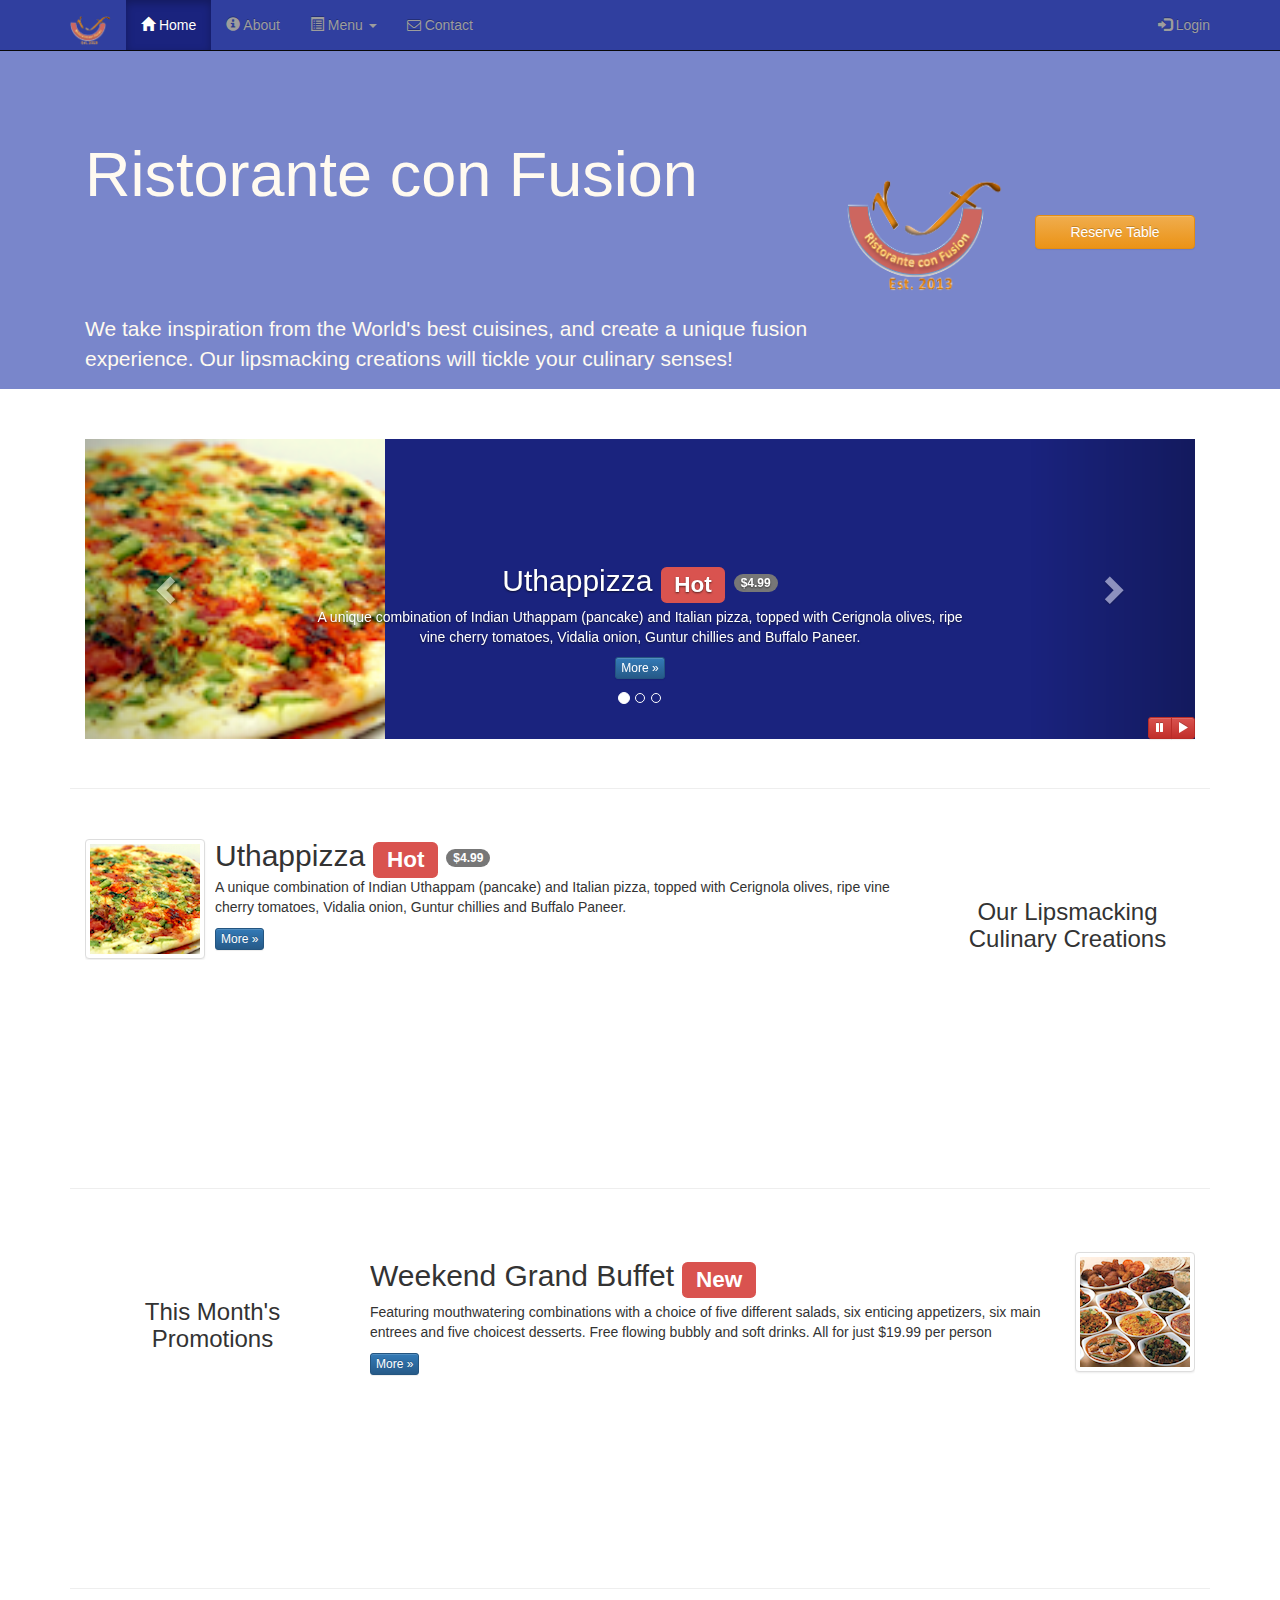
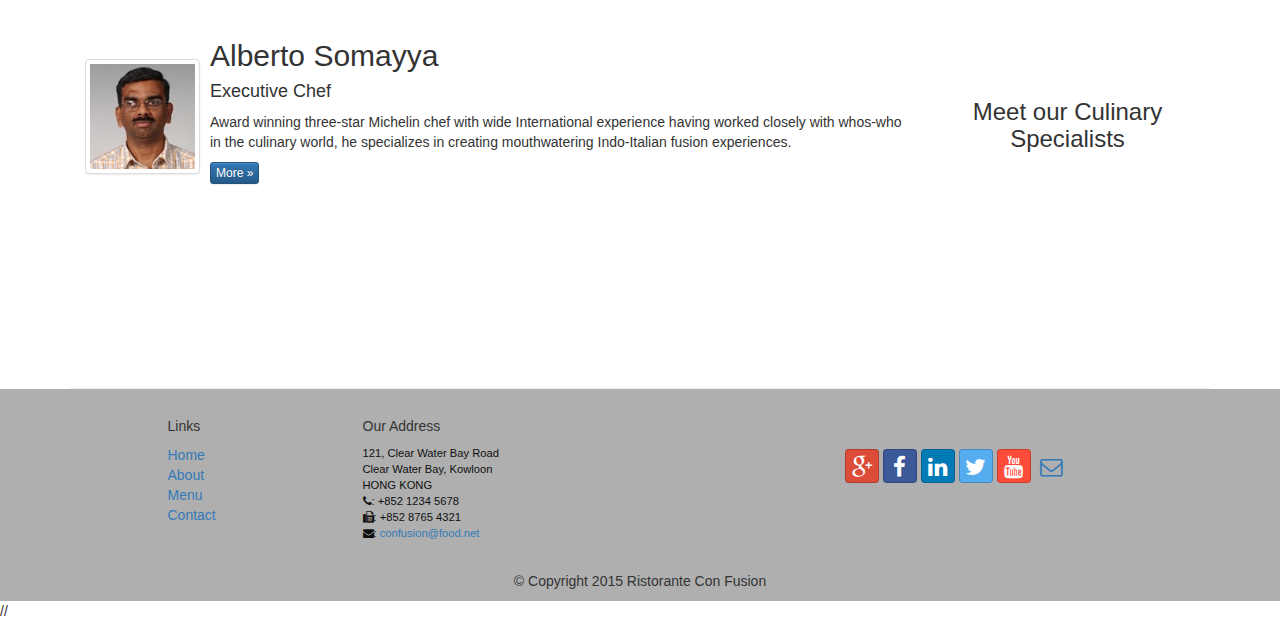
<file: index.html>
<!DOCTYPE html>
<html lang="en">

<head>
    <meta charset="utf-8">
    <meta http-equiv="X-UA-Compatible" content="IE=edge">
    <meta name="viewport" content="width=device-width, initial-scale=1">
    <!-- The above 3 meta tags *must* come first in the head; any other head 
         content must come *after* these tags -->
    
    <title>Ristorante Con Fusion</title>

    <!-- Bootstrap -->
    <link href="bower_components/bootstrap/dist/css/bootstrap.min.css" rel="stylesheet">
    <link href="bower_components/bootstrap/dist/css/bootstrap-theme.min.css" rel="stylesheet">
    <link href="bower_components/font-awesome/css/font-awesome.min.css" rel="stylesheet">

    <link href="css/mystyles.css" rel="stylesheet">
    <link href="css/bootstrap-social.css" rel="stylesheet">

    <!-- HTML5 shim and Respond.js for IE8 support of HTML5 elements and media queries -->
    <!-- WARNING: Respond.js doesn't work if you view the page via file:// -->
    <!--[if lt IE 9]>
      <script src="https://oss.maxcdn.com/html5shiv/3.7.2/html5shiv.min.js"></script>
      <script src="https://oss.maxcdn.com/respond/1.4.2/respond.min.js"></script>
    <![endif]-->
</head>

<body>
    <nav class="navbar navbar-inverse navbar-fixed-top" role="navigation">
        <div class="container">
            <div class="navbar-header">
                <button type="button" class="navbar-toggle collapsed" data-toggle="collapse" data-target="#navbar" aria-expanded="false" aria-controls="navbar">
                <span class="sr-only">Toggle navigation</span>
                <span class="icon-bar"></span>
                <span class="icon-bar"></span>
                <span class="icon-bar"></span>
                </button>
                <a class="navbar-brand" href="index.html"><img src="img/logo.png" height=30 width=41></a>
            </div>
            <div id="navbar" class="navbar-collapse collapse">
                <ul class="nav navbar-nav">
                    <li class="active"><a href="index.html"><span class="glyphicon glyphicon-home"
                         aria-hidden="true"></span> Home</a></li>
                    <li><a href="aboutus.html"><span class="glyphicon glyphicon-info-sign"
                         aria-hidden="true"></span> About</a></li>
                    <li class="dropdown">
                        <a href="#" class="dropdown-toggle" data-toggle="dropdown"
                         role="button" aria-haspopup="true" aria-expanded="false">
                         <span class="glyphicon glyphicon-list-alt" aria-hidden="true"></span>
                          Menu <span class="caret"></span></a>
                        <ul class="dropdown-menu">
                            <li><a href="#">Appetizers</a></li>
                            <li><a href="#">Main Courses</a></li>
                            <li><a href="#">Desserts</a></li>
                            <li><a href="#">Drinks</a></li>
                            <li role="separator" class="divider"></li>
                            <li class="dropdown-header">Specials</li>
                            <li><a href="#">Lunch Buffet</a></li>
                            <li><a href="#">Weekend Brunch</a></li>
                        </ul>
                    </li>
                    <li><a href="contactus.html"><i class="fa fa-envelope-o"></i> Contact</a></li>
                </ul>
                <ul class="nav navbar-nav navbar-right">
                    <li>
                        <!-- Login triggered by data-* attribures  
                        <a data-toggle="modal" data-target="#loginModal">
                            <span class="glyphicon glyphicon-log-in"></span>
                            Login
                        </a> -->
                        <!-- Login triggered by javascript code -->
                        <a id="loginLink" href="#loginModal">
                            <span class="glyphicon glyphicon-log-in"></span>
                            Login
                        </a>
                    </li>
                </ul> 
            </div>
        </div>
    </nav>  

    <div id="loginModal" class="modal fade" role="dialog">
        <div class="modal-dialog">
        <!-- Modal content-->
            <div class="modal-content">
                <div class="modal-header">
                    <button type="button" class="close" data-dismiss="modal">&times;</button>
                    <h4 class="modal-title">Login </h4>
                </div>
                <div class="modal-body">

                    <form class="form-inline" role="form">
                        <div class="form-group">
                            <label class="sr-only" for="email">Email address</label>
                            <input type="email" id="email" name="email" class="form-control" value="" placeholder="Email">
                        </div>
                        <div class="form-group">
                            <label class="sr-only" for="password">Password</label>
                            <input type="password" id="password" name="password" class="form-control input-sm" placeholder="Password">
                        </div>
                        <div class="checkbox">
                            <label class="checkbox-inline">
                                <input type="checkbox">
                                <!-- <span style="color:white;"> -->Remember me<!--  </span> -->
                            </label>
                        </div>
                            <button type="submit" class="btn btn-info btn-sm">Sign in</button>
                            <button type="button" class="btn btn-default btn-sm" data-dismiss="modal">Cancel</button>
                    </form> 
                </div>
            </div>
        </div>
    </div>

    <div id="reserveModal" class="modal fade" role="dialog">
        <div class="modal-dialog">
            <!-- Modal content -->
            <div class="modal-content">
                <div class="modal-header">
                    <button type="button" class="close" data-dismiss="modal">&times;</button>
                    <h4 class="modal-title">Reserve Table</h4>
                </div>
                <div class="modal-body">
                    <form class="form-horizontal" role="form">
                        <div class="form-group">
                            <label for="guestNumber" class="col-xs-12 col-sm-2 control-label">Number of Guest</label>
                            <div class="col-xs-12 col-sm-10">
                                <label class="radio-inline">
                                    <input type="radio" name="guestNumber" id="guestNumberOne" value="1"> 1
                                </label>
                                <label class="radio-inline">
                                    <input type="radio" name="guestNumber" id="guestNumberTwo" value="2"> 2
                                </label>
                                <label class="radio-inline">
                                    <input type="radio" name="guestNumber" id="guestNumberThree" value="3"> 3
                                </label>
                                <label class="radio-inline">
                                    <input type="radio" name="guestNumber" id="guestNumberFour" value="4"> 4
                                </label>
                                <label class="radio-inline">
                                    <input type="radio" name="guestNumber" id="guestNumberFive" value="5"> 5
                                </label>
                                <label class="radio-inline">
                                    <input type="radio" name="guestNumber" id="guestNumberSix" value="1"> 6
                                </label>
                            </div>
                        </div>
                        <div class="form-group">
                            <label for="" class="col-xs-12 col-sm-2 control-label">Section</label>
                            <div class="col-xs-12 col-sm-10">
                                <!-- <div class="btn-group" role="group">
                                    <button type="button" class="btn btn-success btn-md">Non-Smoking</button>
                                    <button type="button" class="btn btn-danger btn-md">Smoking</button>
                                </div> -->
                                <div class="btn-group" data-toggle="buttons">
                                  <label class="btn btn-success active">
                                    <input type="radio" name="options" id="option1" autocomplete="off" checked> Non-Smoking
                                  </label>
                                  <label class="btn btn-danger">
                                    <input type="radio" name="options" id="option2" autocomplete="off"> Smoking
                                  </label>
                                </div>
                            </div>
                        </div>
                        <div class="form-group has-feedback">
                            <label for="date" class="col-xs-12 col-sm-2 control-label">Date and Time</label>
                            <div class="col-xs-12 col-sm-4">
                                    <input type="datetime" name="date" id="date" class="form-control" placeholder=" Date" />
                                    <span class="glyphicon glyphicon-calendar form-control-feedback" aria-hidden="true"></span>
                            </div>
                            <div class="col-xs-12 col-sm-4">
                                <input type="datetime" class="form-control" placeholder=" Time" />
                                <span class="glyphicon glyphicon-time form-control-feedback" aria-hidden="true"></span>
                            </div>
                        </div>
                        <div class="form-group">
                            <div class="col-sm-10 col-sm-offset-2">
                                <button type="button" class="btn btn-primary">Reserve</button>
                                <button type="button" class="btn btn-default"data-dismiss="modal">Cancel</button>
                            </div>
                        </div>
                    </form>
                    <div class="alert alert-warning alert-dismissable" role="alert">
                        <button type="button" class="close" data-dismiss="alert" airal-label="Close">
                            <span aria-hidden="true">&times;</span>
                        </button>
                        <strong>Warning: </strong>Please <a href="tel:+85212345678" class="alert-link">Call </a>us to reserve for more than six guests.
                    </div>
                </div>
            </div>
        </div>
    </div>

    <header class="jumbotron row-header">

        <!-- Main component for a primary marketing message or call to action -->

        <div class="container">
            <div class="row row-header">
                <div class="col-xs-12 col-sm-8">
                    <h1>Ristorante con Fusion</h1>
                    <p style="padding:40px;"></p>
                    <p>We take inspiration from the World's best cuisines, and create a unique fusion experience. Our lipsmacking creations will tickle your culinary senses!</p>
                </div>
                <div class="col-xs-12 col-sm-2">
                    <p style="padding:20px;"></p>
                    <img src="img/logo.png" class="img-responsive">
                </div>
                <div class="col-xs-12 col-sm-2">
                    <p style="padding:40px;"></p>
                    <!-- Adding a tooltip -->
                    <!-- <a type="button" class="btn btn-warning btn-block"
                    data-toggle="tooltip" title="Or Call us at +852 12345678"
                     data-placement="bottom" href="#reserveform">
                        Reserve Table 
                    </a> -->
                    <!-- <a type="button" class="btn btn-warning btn-block" data-target="#reserveModal" data-toggle="modal">
                        Reserve Table
                    </a> -->
                    <a type="button" class="btn btn-warning btn-block" id="reserveTableButton">
                        Reserve Table
                    </a>
                </div>
            </div>
        </div>
    </header>

    <div class="container">
        <!-- Adding carousel -->
        <div class="row row-content">
            <div class="col-xs-12">
                <div id="mycarousel" class="carousel slide" data-ride="carousel">
                    <!-- Carousel indicators -->
                    <ol class="carousel-indicators">
                        <li data-target="#mycarousel" data-slide-to="0" class="active"></li>
                        <li data-target="#mycarousel" data-slide-to="1"></li>
                        <li data-target="#mycarousel" data-slide-to="2"></li>
                    </ol>
                    <!-- Wrapper for slides -->
                    <div class="carousel-inner" role="listbox">
                        <div class="item active">
                            <img class="img-responsive" src="img/uthappizza.png" alt="Uthappizza">
                            <div class="carousel-caption">
                                <h2>Uthappizza
                                    <span class="label label-danger">Hot</span> <span class="badge">$4.99</span>
                                </h2>
                                <p>A unique combination of Indian Uthappam (pancake) and Italian pizza, topped with Cerignola olives, ripe vine cherry tomatoes, Vidalia onion, Guntur chillies and Buffalo Paneer.</p>
                                <p><a class="btn btn-primary btn-xs" href="#">More &raquo;</a></p>
                            </div>
                        </div>
                        <div class="item">
                            <img class="img-responsive" src="img/buffet.png" alt="buffet">
                            <div class="carousel-caption">
                                <h2>Weekend Grand Buffet 
                                    <span class="label label-danger label-xs">New</span>
                                </h2>
                                <p>Featuring mouthwatering combinations with a choice of five different salads, six enticing appetizers, six main entrees and five choicest desserts. Free flowing bubbly and soft drinks. All for just $19.99 per person </p>
                                <p><a class="btn btn-primary btn-xs" href="#">More &raquo;</a></p>
                            </div>
                        </div>
                        <div class="item">
                            <img class="img-responsive" src="img/alberto.png" alt="alberto">
                            <div class="carousel-caption">
                                <p>Award winning three-star Michelin chef with wide International experience having worked closely with whos-who in the culinary world, he specializes in creating mouthwatering Indo-Italian fusion experiences.
                                </p>
                                <p><a class="btn btn-primary btn-xs" href="#">More &raquo;</a></p>
                            </div>
                        </div>
                    </div>
                    <!-- Carousel controls -->
                    <a class="left carousel-control" href="#mycarousel" role="button" data-slide="prev">
                        <span class="glyphicon glyphicon-chevron-left" aria-hidden="true"></span>
                        <span class="sr-only">Previous</span>
                    </a>
                    <a class="right carousel-control" href="#mycarousel" role="button" data-slide="next">
                        <span class="glyphicon glyphicon-chevron-right" aria-hidden="true"></span>
                        <span class="sr-only">Next</span>
                    </a>
                    <!-- Carousel control buttons -->
                    <div class="btn-group" id="carouselButtons">
                        <button class="btn btn-danger btn-xs" id="carousel-pause">
                            <span class="glyphicon glyphicon-pause" aria-hidden="true"></span>
                        </button>
                        <button class="btn btn-danger btn-xs" id="carousel-play">
                            <span class="glyphicon glyphicon-play" aria-hidden="true"></span>
                        </button>
                    </div>
                </div>
            </div>
        </div>

        <div class="row row-content">
            <div class="col-xs-12 col-sm-3 col-sm-push-9">
                <p style="padding:20px;"></p>
                <h3 align=center>Our Lipsmacking Culinary Creations</h3>
            </div>
            <div class="col-xs-12 col-sm-9 col-sm-pull-3">
                <div class="media">
                    <div class="media-left media-middle">
                        <a href="#">
                            <img class="media-object img-thumbnail" src="img/uthappizza.png" alt="Uhappizza">
                        </a>
                    </div>
                    <div class="media-body">
                        <h2 class="media-heading">Uthappizza <span class="label label-danger">Hot</span> <span class="badge">$4.99</span></h2>
                        <p>A unique combination of Indian Uthappam (pancake) and
                          Italian pizza, topped with Cerignola olives, ripe vine
                          cherry tomatoes, Vidalia onion, Guntur chillies and
                          Buffalo Paneer.</p>
                        <p><a class="btn btn-primary btn-xs" href="#">More &raquo; </a></p>
                    </div>
                </div>
            </div>
        </div>


        <div class="row row-content">
            <div class="col-xs-12 col-sm-3">
                <p style="padding:20px;"></p>
                <h3 align=center>This Month's Promotions</h3>
            </div>
            <div class="col-xs-12 col-sm-9">
                <div class="media">
                    <div class="media-body">
                        <h2>Weekend Grand Buffet <span class="label label-danger">New</span></h2>
                        <p>Featuring mouthwatering combinations with a choice of five different salads, six enticing appetizers, six main entrees and five choicest desserts. Free flowing bubbly and soft drinks. All for just $19.99 per person </p>
                        <p><a class="btn btn-primary btn-xs" href="#">More &raquo;</a></p>
                    </div>
                    <div class="media-right media-middle">
                        <a href="#">
                            <img src="img/buffet.png" class="media-object img-thumbnail" alt="buffet">
                        </a>
                    </div>
                </div>
            </div>
        </div>

        <div class="row row-content">
            <div class="col-xs-12 col-sm-3 col-sm-push-9">
                <p style="padding:20px;"></p>
                <h3 align=center>Meet our Culinary Specialists</h3>
            </div>
            <div class="col-xs-12 col-sm-9 col-sm-pull-3">
                <div class="media">
                    <div class="media-left media-middle">
                        <a href="#">
                        <img class="media-object img-thumbnail"
                         src="img/alberto.png" alt="Alberto Somayya">
                        </a>
                    </div>
                    <div class="media-body">
                        <h2 class="media-heading">Alberto Somayya</h2>
                        <h4>Executive Chef</h4>
                        <p>Award winning three-star Michelin chef with wide
                         International experience having worked closely with
                         whos-who in the culinary world, he specializes in
                          creating mouthwatering Indo-Italian fusion experiences.
                         </p>
                        <p><a class="btn btn-primary btn-xs" href="#">More &raquo;</a></p>
                    </div>
                </div>
            </div>
        </div>

        <!-- <div class="row row-content" id="reserveform">
            <div class="col-xs-12 col-sm-3">
                <p style="padding:20px;"></p>
                <h3>Reserve a Table</h3>
            </div>
            <div class="col-xs-12 col-sm-9">
                <form class="form-horizontal" role="form">
                    <div class="form-group">
                        <label for="guestNumber" class="col-xs-12 col-sm-2 control-label">Number of Guest</label>
                        <div class="col-xs-12 col-sm-10">
                            <label class="radio-inline">
                                <input type="radio" name="guestNumber" id="guestNumberOne" value="1"> 1
                            </label>
                            <label class="radio-inline">
                                <input type="radio" name="guestNumber" id="guestNumberTwo" value="2"> 2
                            </label>
                            <label class="radio-inline">
                                <input type="radio" name="guestNumber" id="guestNumberThree" value="3"> 3
                            </label>
                            <label class="radio-inline">
                                <input type="radio" name="guestNumber" id="guestNumberFour" value="4"> 4
                            </label>
                            <label class="radio-inline">
                                <input type="radio" name="guestNumber" id="guestNumberFive" value="5"> 5
                            </label>
                            <label class="radio-inline">
                                <input type="radio" name="guestNumber" id="guestNumberSix" value="1"> 6
                            </label>
                        </div>
                    </div>
                    <div class="form-group has-feedback">
                        <label for="date" class="col-xs-12 col-sm-2 control-label">Date and Time</label>
                        <div class="col-xs-12 col-sm-3">
                                <input type="datetime" name="date" id="date" class="form-control" placeholder=" Date" />
                                <span class="glyphicon glyphicon-calendar form-control-feedback" aria-hidden="true"></span>
                        </div>
                        <div class="col-xs-12 col-sm-3 col-sm-offset-1">
                            <input type="datetime" class="form-control" placeholder=" Time" />
                            <span class="glyphicon glyphicon-time form-control-feedback" aria-hidden="true"></span>
                        </div>
                    </div>
                    <div class="form-group">
                        <div class="col-sm-10 col-sm-offset-2">
                            <button type="button" class="btn btn-primary">Reserve</button>
                        </div>
                    </div>
                </form>
            </div>
            <div class="col-xs-12 col-sm-8 col-sm-offset-3">
                <div class="alert alert-warning alert-dismissable" role="alert">
                    <button type="button" class="close" data-dismiss="alert" airal-label="Close">
                        <span aria-hidden="true">&times;</span>
                    </button>
                    <strong>Warning: </strong>Please <a href="tel:+85212345678" class="alert-link">Call </a>us to reserve for more than six guests.
                </div>
            </div>
        </div> -->
    </div>

    <footer class="row-footer">
        <div class="container">
            <div class="row">             
                <div class="col-xs-5 col-xs-offset-1 col-sm-2 col-sm-offset-1">
                    <h5>Links</h5>
                    <ul class="list-unstyled">
                        <li><a href="#">Home</a></li>
                        <li><a href="#">About</a></li>
                        <li><a href="#">Menu</a></li>
                        <li><a href="#">Contact</a></li>
                    </ul>
                </div>
                <div class="col-xs-6 col-sm-5">
                    <h5>Our Address</h5>
                    <address>
		              121, Clear Water Bay Road<br>
		              Clear Water Bay, Kowloon<br>
		              HONG KONG<br>
		                <i class="fa fa-phone"></i>: +852 1234 5678<br>
                        <i class="fa fa-fax"></i>: +852 8765 4321<br>
                        <i class="fa fa-envelope"></i>: 
                        <a href="mailto:confusion@food.net">confusion@food.net</a>
		           </address>
                </div>
                <div class="nav navbar-nav" style="padding: 40px 10px;">
                        <a class="btn btn-social-icon btn-google-plus" href="http://google.com/+"><i class="fa fa-google-plus"></i></a>
                        <a class="btn btn-social-icon btn-facebook" href="http://www.facebook.com/profile.php?id="><i class="fa fa-facebook"></i></a>
                        <a class="btn btn-social-icon btn-linkedin" href="http://www.linkedin.com/in/"><i class="fa fa-linkedin"></i></a>
                        <a class="btn btn-social-icon btn-twitter" href="http://twitter.com/"><i class="fa fa-twitter"></i></a>
                        <a class="btn btn-social-icon btn-youtube" href="http://youtube.com/"><i class="fa fa-youtube"></i></a>
                        <a class="btn btn-social-icon" href="mailto:"><i class="fa fa-envelope-o"></i></a>
                    </div>
                <div class="col-xs-12">
                    <p style="padding:10px;"></p>
                    <p align=center>© Copyright 2015 Ristorante Con Fusion</p>
                </div>
            </div>
        </div>
    </footer>

<!-- jQuery (necessary for Bootstrap's JavaScript plugins) -->
    <script src="bower_components/jquery/dist/jquery.min.js"></script>
    <!-- Include all compiled plugins (below), or include individual files as needed -->
    <script src="bower_components/bootstrap/dist/js/bootstrap.min.js"></script>
    // <script>
    //     $(document).ready(function(){
    //         $('[data-toggle="tooltip"]').tooltip();
    //     });
    // </script>
    <script>
        $(document).ready(function(){
            $("#mycarousel").carousel({interval:2000});
            $("#mycarousel-pause").click(function(){
                $("mycarousel").carousel('pause');
            });
            $("#carousel-play").click(function(){
                $("#mycarousel").carousel('cycle');
            });
            // Reserve table modal shows
            $("#reserveTableButton").click(function(){
                $("#reserveModal").modal('show');
            })
            // Login modal shows
            $("#loginLink").click(function(){
                $("#loginModal").modal('show');
            })
        });
    </script>

</body>

</html>
</file>
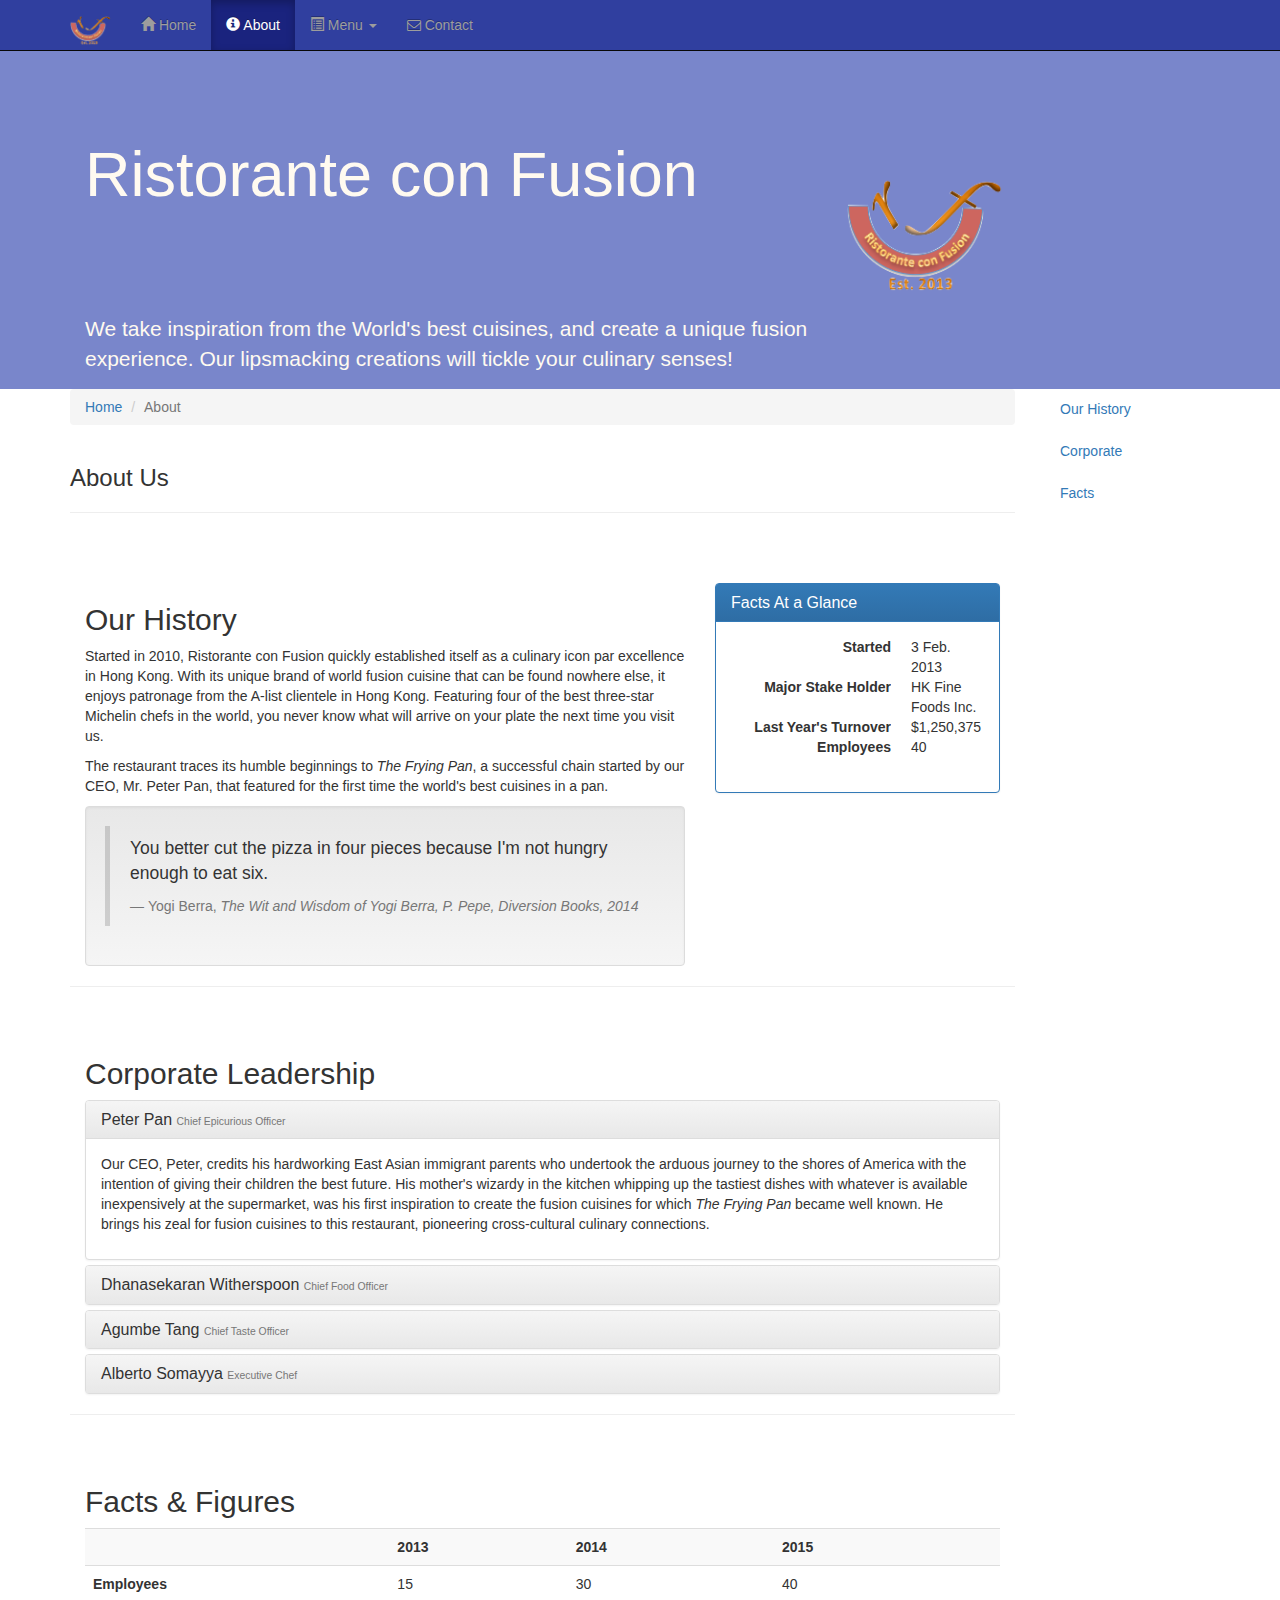
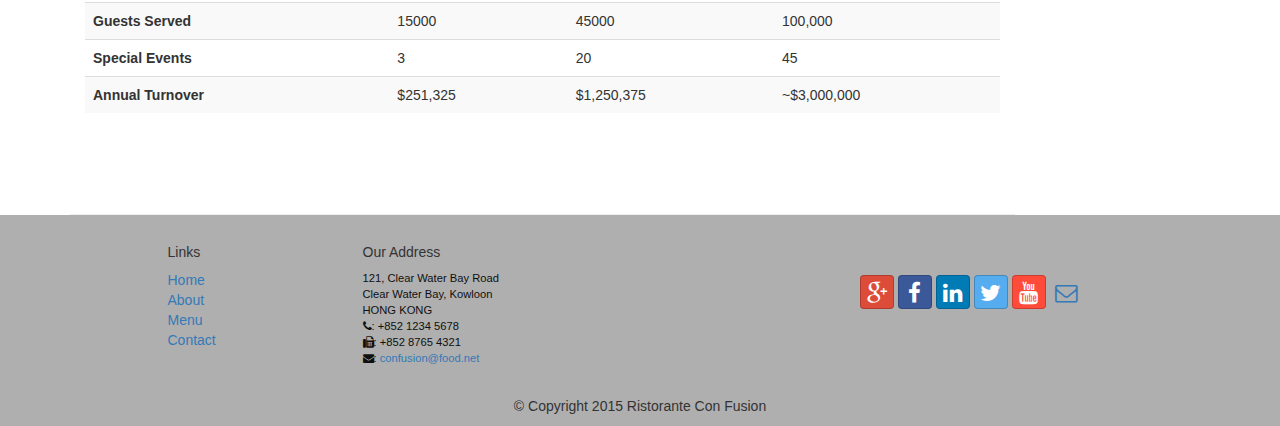
<file: aboutus.html>
<!DOCTYPE html>
<html lang="en">

<head>
    <meta charset="utf-8">
    <meta http-equiv="X-UA-Compatible" content="IE=edge">
    <meta name="viewport" content="width=device-width, initial-scale=1">
    <!-- The above 3 meta tags *must* come first in the head; any other head 
         content must come *after* these tags -->
    <title>Ristorante Con Fusion: About Us</title>
        <!-- Bootstrap -->
    <link href="bower_components/bootstrap/dist/css/bootstrap.min.css" rel="stylesheet">
    <link href="bower_components/bootstrap/dist/css/bootstrap-theme.min.css" rel="stylesheet">
    <link href="bower_components/font-awesome/css/font-awesome.min.css" rel="stylesheet">

    <link href="css/mystyles.css" rel="stylesheet">
    <link href="css/bootstrap-social.css" rel="stylesheet">

    <!-- HTML5 shim and Respond.js for IE8 support of HTML5 elements and media queries -->
    <!-- WARNING: Respond.js doesn't work if you view the page via file:// -->
    <!--[if lt IE 9]>
      <script src="https://oss.maxcdn.com/html5shiv/3.7.2/html5shiv.min.js"></script>
      <script src="https://oss.maxcdn.com/respond/1.4.2/respond.min.js"></script>
    <![endif]-->
</head>

<body data-spy="scroll" data-target="#myScrollspy" data-offset="200">
    <nav class="navbar navbar-inverse navbar-fixed-top" role="navigation">
        <div class="container">
            <div class="navbar-header">
                <button type="button" class="navbar-toggle collapsed" data-toggle="collapse" data-target="#navbar" aria-expanded="false" aria-controls="navbar">
                    <span class="sr-only">Toggle navigation</span>
                    <span class="icon-bar"></span>
                    <span class="icon-bar"></span>
                    <span class="icon-bar"></span>
                </button>
                 <a class="navbar-brand" href="index.html"><img src="img/logo.png" height=30 width=41></a>
            </div>
            <div id="navbar" class="navbar-collapse collapse">
                <ul class="nav navbar-nav">
                    <li><a href="index.html"><span class="glyphicon glyphicon-home"
                         aria-hidden="true"></span> Home</a></li>
                    <li class="active"><a href="aboutus.html"><span class="glyphicon glyphicon-info-sign"
                         aria-hidden="true"></span> About</a></li>
                    <li class="dropdown">
                        <a href="#" class="dropdown-toggle" data-toggle="dropdown"
                         role="button" aria-haspopup="true" aria-expanded="false">
                         <span class="glyphicon glyphicon-list-alt" aria-hidden="true"></span>
                          Menu <span class="caret"></span></a>
                        <ul class="dropdown-menu">
                            <li><a href="#">Appetizers</a></li>
                            <li><a href="#">Main Courses</a></li>
                            <li><a href="#">Desserts</a></li>
                            <li><a href="#">Drinks</a></li>
                            <li role="separator" class="divider"></li>
                            <li class="dropdown-header">Specials</li>
                            <li><a href="#">Lunch Buffet</a></li>
                            <li><a href="#">Weekend Brunch</a></li>
                        </ul>
                    </li>
                    <li><a href="contactus.html"><i class="fa fa-envelope-o"></i> Contact</a></li>
                </ul>
            </div>
        </div>
    </nav>  
    <header class="jumbotron row-header">

        <!-- Main component for a primary marketing message or call to action -->

        <div class="container">
            <div class="row row-header">
                <div class="col-xs-12 col-sm-8">
                    <h1>Ristorante con Fusion</h1>
                    <p style="padding:40px;"></p>
                    <p>We take inspiration from the World's best cuisines, and create a unique fusion experience. Our lipsmacking creations will tickle your culinary senses!</p>
                </div>
                <div class="col-xs-12 col-sm-2">
                    <p style="padding:20px;"></p>
                    <img src="img/logo.png" class="img-responsive">
                </div>
            </div>
        </div>
    </header>

        <div class="container">
            <div class="row">
                <div class="col-xs-12 col-sm-10">
                    <div class="row">
                        <div class="col-xs-12">
                            <ul class="breadcrumb">
                                <li><a href="index.html">Home</a></li>
                                <li class="active">About</li>
                            </ul>
                        </div>
                        <div class="col-xs-12">
                           <h3>About Us</h3>
                           <hr>
                        </div>
                    </div>
                
                    <div id="history" class="row row-content">
                        <div class="col-xs-12 col-sm-6 col-lg-8">
                            <h2>Our History</h2>
                            <p>Started in 2010, Ristorante con Fusion quickly established itself as a culinary icon par excellence in Hong Kong. With its unique brand of world fusion cuisine that can be found nowhere else, it enjoys patronage from the A-list clientele in Hong Kong.  Featuring four of the best three-star Michelin chefs in the world, you never know what will arrive on your plate the next time you visit us.</p>
                            <p>The restaurant traces its humble beginnings to <em>The Frying Pan</em>, a successful chain started by our CEO, Mr. Peter Pan, that featured for the first time the world's best cuisines in a pan.</p>
                            <!-- Adding a well -->
                            <div class="well">
                                <blockquote>
                                    <p>You better cut the pizza in four pieces because
                                        I'm not hungry enough to eat six.</p>
                                    <footer>Yogi Berra,
                                      <cite>The Wit and Wisdom of Yogi Berra,
                                        P. Pepe, Diversion Books, 2014</cite>
                                    </footer>
                                </blockquote>
                            </div>
                        </div>
                        <div class="col-xs-12 col-sm-6 col-lg-4">
                            <!-- Adding a panel -->
                            <div class="panel panel-primary">
                                <div class="panel-heading">
                                    <h3 class="panel-title">Facts At a Glance</h3>
                                </div>
                                <div class="panel-body">
                                    <dl class="dl-horizontal">
                                        <dt>Started</dt>
                                        <dd>3 Feb. 2013</dd>
                                        <dt>Major Stake Holder</dt>
                                        <dd>HK Fine Foods Inc.</dd>
                                        <dt>Last Year's Turnover</dt>
                                        <dd>$1,250,375</dd>
                                        <dt>Employees</dt>
                                        <dd>40</dd>
                                    </dl>
                                </div>
                            </div>
                            <p style="padding:20px;"></p>
                        </div>
                    </div>


                    <div id="corporate" class="row row-content">
                        <div class="col-xs-12">
                            <h2>Corporate Leadership</h2>
                            <!-- <ul class="nav nav-tabs" role="tablist">
                                <li role="presentation" class="active">
                                    <a href="#peter" aria-controls="peter" role="tab" data-toggle="tab">Peter Pan, CEO</a>
                                </li>
                                <li role="presentation">
                                    <a href="#danny" aria-controls="danny" role="tab" data-toggle="tab">Danny Witherspoon, CFO</a>
                                </li>
                                <li role="presentation">
                                    <a href="#agumbe" aria-controls="agumbe" role="tab" data-toggle="tab">Agumbe Tang, CTO</a>
                                </li>
                                <li role="presentation">
                                    <a href="#alberto" aria-controls="alberto" role="tab" data-toggle="tab">Alberto Somayya, Exec. Chef</a>
                                </li>
                            </ul> -->

                            <!-- Adding accordion -->
                            <div class="panel-group" id="accordion" role="tablist" aria-multiselectable="true">
                                <div class="panel panel-default">
                                    <div class="panel-heading" role="tab" id="headingPeter">
                                        <h3 class="panel-title">
                                            <a role="button" data-toggle="collapse" data-parent="#accordion" href="#peter">
                                                Peter Pan
                                                <small>Chief Epicurious Officer</small>
                                            </a>
                                        </h3>
                                    </div>
                                    <div role="tabpanel" class="panel-collapse collapse in" id="peter" aria-labelledby="headingPeter">
                                        <div class="panel-body">
                                            <p>Our CEO, Peter, credits his hardworking East Asian immigrant parents who undertook the arduous journey to the shores of America with the intention of giving their children the best future. His mother's wizardy in the kitchen whipping up the tastiest dishes with whatever is available inexpensively at the supermarket, was his first inspiration to create the fusion cuisines for which <em>The Frying Pan</em> became well known. He brings his zeal for fusion cuisines to this restaurant, pioneering cross-cultural culinary connections.</p>
                                        </div>
                                    </div>
                                </div>
                                <div class="panel panel-default">
                                    <div class="panel-heading" role="tab" id="headingDanny">
                                        <h3 class="panel-title">
                                            <a role="button" data-toggle="collapse" data-parent="#accordion" href="#danny">
                                                Dhanasekaran Witherspoon 
                                                <small>Chief Food Officer</small>
                                            </a>
                                        </h3>
                                    </div>
                                    <div role="tabpanel" class="panel-collapse collapse" id="danny" aria-labelledby="headingDanny">
                                        <div class="panel-body">
                                            <p>Our CFO, Danny, as he is affectionately referred to by his colleagues, comes from a long established family tradition in farming and produce. His experiences growing up on a farm in the Australian outback gave him great appreciation for varieties of food sources. As he puts it in his own words, <em>Everything that runs, wins, and everything that stays, pays!</em></p>
                                        </div>
                                    </div>
                                </div>
                                <div class="panel panel-default">
                                    <div class="panel-heading" role="tab" id="headingAgumbe">
                                        <h3 class="panel-title">
                                            <a role="button" data-toggle="collapse" data-parent="#accordion" href="#agumbe">
                                                Agumbe Tang 
                                                <small>Chief Taste Officer</small>
                                            </a>
                                        </h3>
                                    </div>
                                    <div role="tabpanel" class="panel-collapse collapse" id="agumbe" aria-labelledby="headingAgumbe">
                                        <div class="panel-body">
                                            <p>Blessed with the most discerning gustatory sense, Agumbe, our CFO, personally ensures that every dish that we serve meets his exacting tastes. Our chefs dread the tongue lashing that ensues if their dish does not meet his exacting standards. He lives by his motto, <em>You click only if you survive my lick.</em></p>
                                        </div>
                                    </div>
                                </div>
                                <div class="panel panel-default">
                                    <div class="panel-heading" role="tab" id="headingAlberto">
                                        <h3 class="panel-title">
                                            <a role="button" data-toggle="collapse" data-parent="#accordion" href="#alberto">
                                                Alberto Somayya 
                                                <small>Executive Chef</small>
                                            </a>
                                        </h3>
                                    </div>
                                    <div role="tabpanel" class="panel-collapse collapse" id="alberto" aria-labelledby="headingAlberto">
                                        <div class="panel-body">
                                            <p>Award winning three-star Michelin chef with wide International experience having worked closely with whos-who in the culinary world, he specializes in creating mouthwatering Indo-Italian fusion experiences. He says, <em>Put together the cuisines from the two craziest cultures, and you get a winning hit! Amma Mia!</em></p>
                                        </div>
                                    </div>
                                </div>
                            </div>

                            <!-- Tab panes -->
                            <!-- <div class="tab-content">
                                <div role="tabpanel" class="tab-pane fade in active" id="peter">
                                    <h3>Peter Pan <small>Chief Epicurious Officer</small></h3>
                                    <p>Our CEO, Peter, credits his hardworking East Asian immigrant parents who undertook the arduous journey to the shores of America with the intention of giving their children the best future. His mother's wizardy in the kitchen whipping up the tastiest dishes with whatever is available inexpensively at the supermarket, was his first inspiration to create the fusion cuisines for which <em>The Frying Pan</em> became well known. He brings his zeal for fusion cuisines to this restaurant, pioneering cross-cultural culinary connections.</p>
                                </div>
                                <div role="tabpanel" class="tab-pane fade" id="danny">
                                    <h3>Dhanasekaran Witherspoon <small>Chief Food Officer</small></h3>
                                    <p>Our CFO, Danny, as he is affectionately referred to by his colleagues, comes from a long established family tradition in farming and produce. His experiences growing up on a farm in the Australian outback gave him great appreciation for varieties of food sources. As he puts it in his own words, <em>Everything that runs, wins, and everything that stays, pays!</em></p>
                                </div>
                                <div role="tabpanel" class="tab-pane fade" id="agumbe">
                                    <h3>Agumbe Tang <small>Chief Taste Officer</small></h3>
                                    <p>Blessed with the most discerning gustatory sense, Agumbe, our CFO, personally ensures that every dish that we serve meets his exacting tastes. Our chefs dread the tongue lashing that ensues if their dish does not meet his exacting standards. He lives by his motto, <em>You click only if you survive my lick.</em></p>
                                </div>
                                <div role="tabpanel" class="tab-pane fade" id="alberto">
                                    <h3>Alberto Somayya <small>Executive Chef</small></h3>
                                    <p>Award winning three-star Michelin chef with wide International experience having worked closely with whos-who in the culinary world, he specializes in creating mouthwatering Indo-Italian fusion experiences. He says, <em>Put together the cuisines from the two craziest cultures, and you get a winning hit! Amma Mia!</em></p>
                                </div>
                            </div> -->

                        </div>
            <!--             <div class="col-xs-12">
                            <p style="padding:20px;"></p>
                        </div> -->
                    </div>

                    <!-- Adding a table -->
                    <div id="facts" class="row row-content">
                        <div class="col-xs-12">
                            <h2>Facts &amp; Figures</h2>
                            <div class="table-responsive">
                            <table class="table table-striped">
                                <tr>
                                    <td>&nbsp;</td>
                                    <th>2013</th>
                                    <th>2014</th>
                                    <th>2015</th>
                                </tr>
                                <tr>
                                    <th>Employees</th>
                                    <td>15</td>
                                    <td>30</td>
                                    <td>40</td>
                                </tr>
                                <tr>
                                    <th>Guests Served</th>
                                    <td>15000</td>
                                    <td>45000</td>
                                    <td>100,000</td>
                                </tr>
                                <tr>
                                    <th>Special Events</th>
                                    <td>3</td>
                                    <td>20</td>
                                    <td>45</td>
                                </tr>
                                <tr>
                                    <th>Annual Turnover</th>
                                    <td>$251,325</td>
                                    <td>$1,250,375</td>
                                    <td>~$3,000,000</td>
                                </tr>
                            </table>
                            </div>
                        </div>
            <!--             <div class="col-xs-12 col-sm-9">
                            <p style="padding:20px;"></p>
                        </div> -->
                    </div>
                </div>
                <nav class="hidden-xs col-sm-2" id="myScrollspy">
                    <ul class="nav nav-pills nav-stacked" data-spy="affix" data-offset-top="400">
                        <li><a href="#history">Our History</a></li>
                        <li><a href="#corporate">Corporate</a></li>
                        <li><a href="#facts">Facts</a></li>
                    </ul>
                </nav>
            </div>
        </div>


    <footer class="row-footer">
        <div class="container">
            <div class="row">             
                <div class="col-xs-5 col-xs-offset-1 col-sm-2 col-sm-offset-1">
                    <h5>Links</h5>
                    <ul class="list-unstyled">
                        <li><a href="#">Home</a></li>
                        <li><a href="#">About</a></li>
                        <li><a href="#">Menu</a></li>
                        <li><a href="#">Contact</a></li>
                    </ul>
                </div>
                <div class="col-xs-6 col-sm-5">
                    <h5>Our Address</h5>
                    <address>
		              121, Clear Water Bay Road<br>
		              Clear Water Bay, Kowloon<br>
		              HONG KONG<br>
		              <i class="fa fa-phone"></i>: +852 1234 5678<br>
		              <i class="fa fa-fax"></i>: +852 8765 4321<br>
		              <i class="fa fa-envelope"></i>: 
                        <a href="mailto:confusion@food.net">confusion@food.net</a>
		           </address>
                </div>
                <div class="col-xs-12 col-sm-4">
                    <div class="nav navbar-nav" style="padding: 40px 10px;">
                        <a class="btn btn-social-icon btn-google-plus" href="http://google.com/+"><i class="fa fa-google-plus"></i></a>
                        <a class="btn btn-social-icon btn-facebook" href="http://www.facebook.com/profile.php?id="><i class="fa fa-facebook"></i></a>
                        <a class="btn btn-social-icon btn-linkedin" href="http://www.linkedin.com/in/"><i class="fa fa-linkedin"></i></a>
                        <a class="btn btn-social-icon btn-twitter" href="http://twitter.com/"><i class="fa fa-twitter"></i></a>
                        <a class="btn btn-social-icon btn-youtube" href="http://youtube.com/"><i class="fa fa-youtube"></i></a>
                        <a class="btn btn-social-icon" href="mailto:"><i class="fa fa-envelope-o"></i></a>
                    </div>
                </div>
                <div class="col-xs-12">
                    <p style="padding:10px;"></p>
                    <p align=center>© Copyright 2015 Ristorante Con Fusion</p>
                </div>
            </div>
        </div>
    </footer>
    <!-- jQuery (necessary for Bootstrap's JavaScript plugins) -->
    <script src="bower_components/jquery/dist/jquery.min.js"></script>
    <!-- Include all compiled plugins (below), or include individual files as needed -->
    <script src="bower_components/bootstrap/dist/js/bootstrap.min.js"></script>
</body>

</html>
</file>
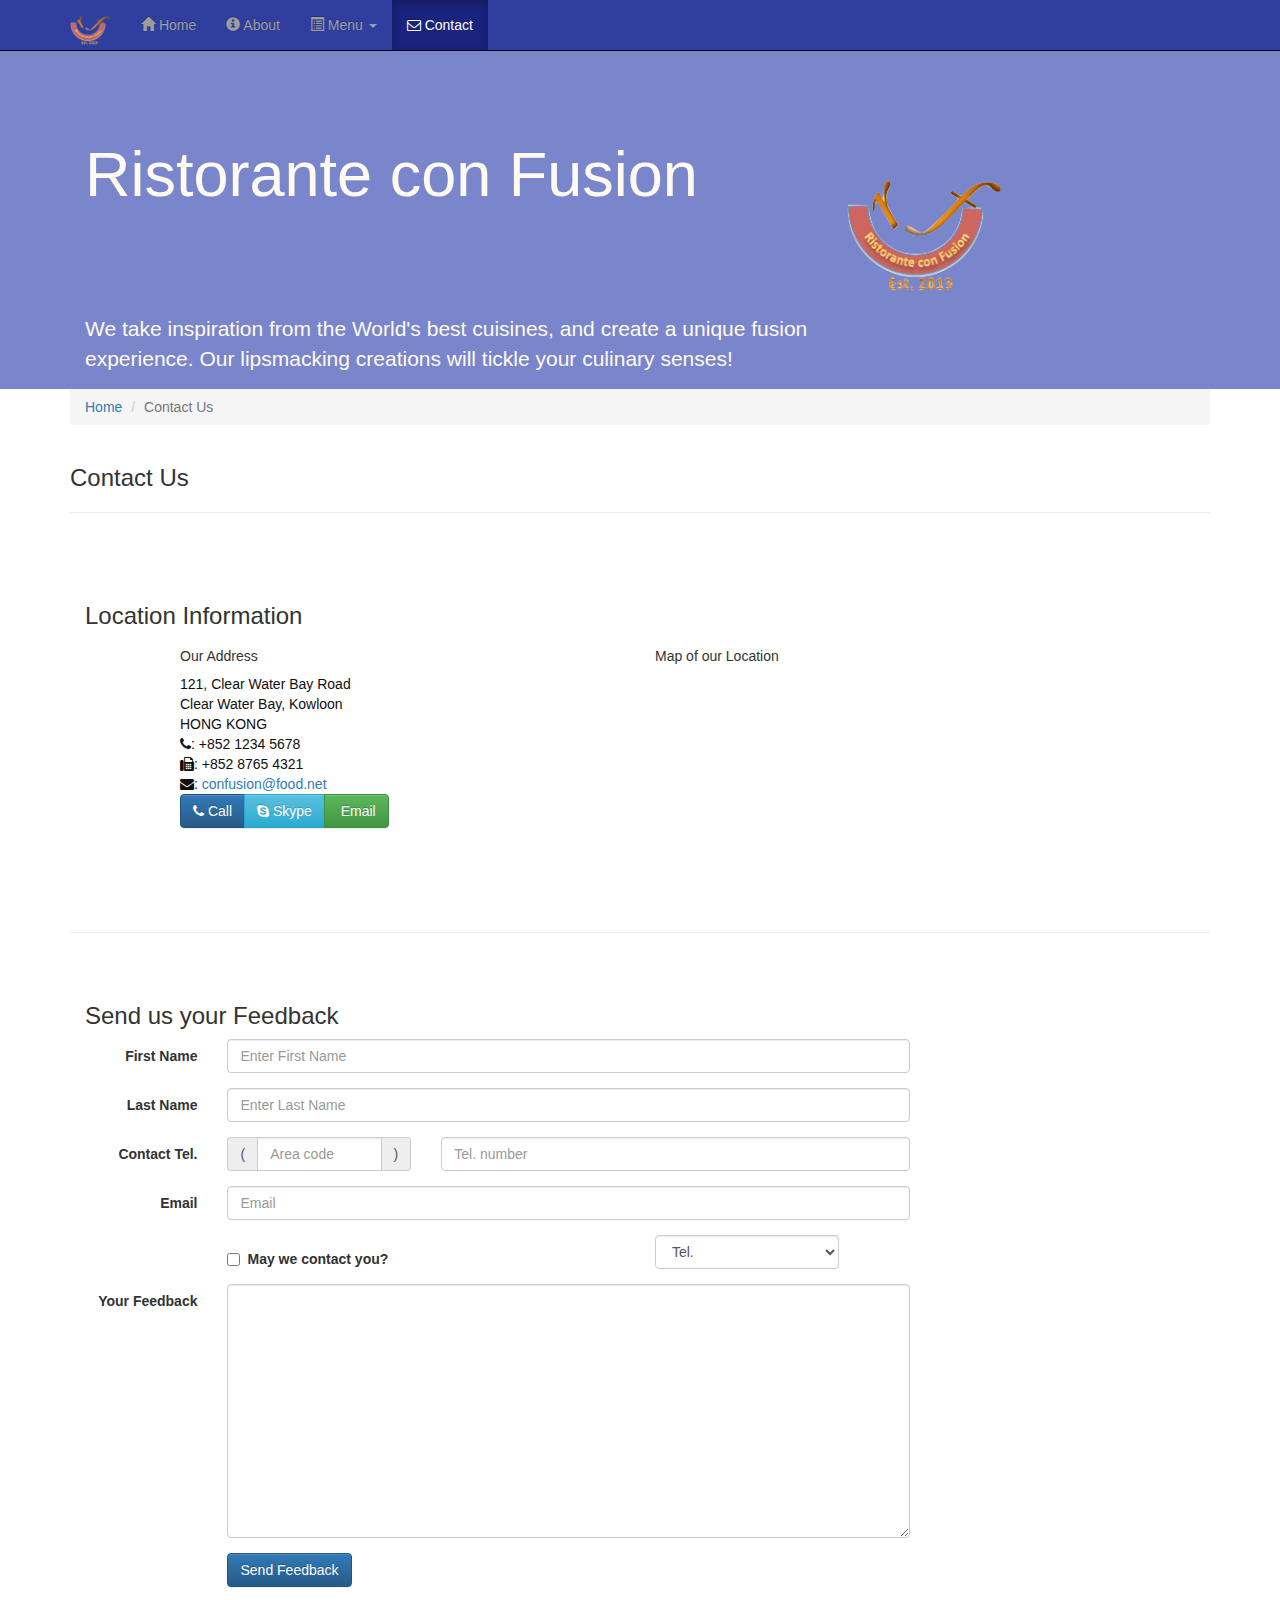
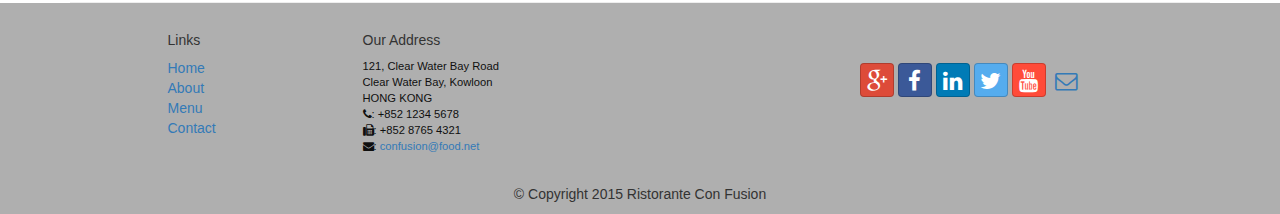
<file: contactus.html>
<!DOCTYPE html>
<html lang="en">

<head>
     <meta charset="utf-8">
    <meta http-equiv="X-UA-Compatible" content="IE=edge">
    <meta name="viewport" content="width=device-width, initial-scale=1">
    <!-- The above 3 meta tags *must* come first in the head; any other head 
         content must come *after* these tags -->
    <title>Ristorante Con Fusion: About Us</title>
        <!-- Bootstrap -->
    <link href="bower_components/bootstrap/dist/css/bootstrap.min.css" rel="stylesheet">
    <link href="bower_components/bootstrap/dist/css/bootstrap-theme.min.css" rel="stylesheet">
    <link href="bower_components/font-awesome/css/font-awesome.min.css" rel="stylesheet">

    <link href="css/mystyles.css" rel="stylesheet">
    <link href="css/bootstrap-social.css" rel="stylesheet">
    <!-- HTML5 shim and Respond.js for IE8 support of HTML5 elements and media queries -->
    <!-- WARNING: Respond.js doesn't work if you view the page via file:// -->
    <!--[if lt IE 9]>
      <script src="https://oss.maxcdn.com/html5shiv/3.7.2/html5shiv.min.js"></script>
      <script src="https://oss.maxcdn.com/respond/1.4.2/respond.min.js"></script>
    <![endif]-->
</head>

<body>
    <nav class="navbar navbar-inverse navbar-fixed-top" role="navigation">
        <div class="container">
            <div class="navbar-header">
                <button type="button" class="navbar-toggle collapsed" data-toggle="collapse" data-target="#navbar" aria-expanded="false" aria-controls="navbar">
                    <span class="sr-only">Toggle navigation</span>
                    <span class="icon-bar"></span>
                    <span class="icon-bar"></span>
                    <span class="icon-bar"></span>
                </button>
                 <a class="navbar-brand" href="index.html"><img src="img/logo.png" height=30 width=41></a>
            </div>
            <div id="navbar" class="navbar-collapse collapse">
                <ul class="nav navbar-nav">
                    <li><a href="index.html"><span class="glyphicon glyphicon-home"
                         aria-hidden="true"></span> Home</a></li>
                    <li><a href="aboutus.html">
                        <span class="glyphicon glyphicon-info-sign"
                         aria-hidden="true"></span> About</a></li>
                    <li class="dropdown">
                        <a href="#" class="dropdown-toggle" data-toggle="dropdown"
                         role="button" aria-haspopup="true" aria-expanded="false">
                         <span class="glyphicon glyphicon-list-alt" aria-hidden="true"></span> 
                          Menu <span class="caret"></span></a>
                        <ul class="dropdown-menu">
                            <li><a href="#">Appetizers</a></li>
                            <li><a href="#">Main Courses</a></li>
                            <li><a href="#">Desserts</a></li>
                            <li><a href="#">Drinks</a></li>
                            <li role="separator" class="divider"></li>
                            <li class="dropdown-header">Specials</li>
                            <li><a href="#">Lunch Buffet</a></li>
                            <li><a href="#">Weekend Brunch</a></li>
                        </ul>
                    </li>
                    <li class="active"><a href="contactus.html"><i class="fa fa-envelope-o"></i> Contact</a></li>
                </ul>
            </div>
        </div>
    </nav>  
    <header class="jumbotron">

        <!-- Main component for a primary marketing message or call to action -->

        <div class="container">
            <div class="row row-header">
                <div class="col-xs-12 col-sm-8">
                    <h1>Ristorante con Fusion</h1>
                    <p style="padding:40px;"></p>
                    <p>We take inspiration from the World's best cuisines, and create a unique fusion experience. Our lipsmacking creations will tickle your culinary senses!</p>
                </div>
                <div class="col-xs-12 col-sm-2">
                    <p style="padding:20px;"></p>
                    <img src="img/logo.png" class="img-responsive">
                </div>
            </div>
        </div>
    </header>

    <div class="container">
        <div class="row">
            <div class="col-xs-12">
               <ul class="breadcrumb">
                   <li><a href="index.html">Home</a></li>
                   <li class="active">Contact Us</li>
               </ul>
            </div>
            <div class="col-xs-12">
               <h3>Contact Us</h3>
               <hr>
            </div>
        </div>
        
        <div class="row row-content">
           <div class="col-xs-12">
              <h3>Location Information</h3> 
           </div>
            <div class="col-xs-12 col-sm-4 col-sm-offset-1">
                   <h5>Our Address</h5>
                    <address style="font-size: 100%">
		              121, Clear Water Bay Road<br>
		              Clear Water Bay, Kowloon<br>
		              HONG KONG<br>
		              <i class="fa fa-phone"></i>: +852 1234 5678<br>
		              <i class="fa fa-fax"></i>: +852 8765 4321<br>
		              <i class="fa fa-envelope"></i>: 
                        <a href="mailto:confusion@food.net">confusion@food.net</a>
		           </address>
            </div>
            <div class="col-xs-12 col-sm-6 col-sm-offset-1">
                <h5>Map of our Location</h5>
            </div>
            <div class="col-xs-12 col-sm-11 col-sm-offset-1">
                <div class="btn-group" role="group" aria-label="...">
                    <a type="button" class="btn btn-primary" href="tel:+85212345678"><i class="fa fa-phone"></i> Call</a>
                    <a type="button" class="btn btn-info"><i class="fa fa-skype"></i> Skype</a>
                    <a type="button" class="btn btn-success" href="mailto:confusion@food.net"><i class="fa fa-evelope-o"></i> Email</a>
                </div>
            </div>
        </div>

        <div class="row row-content">
           <div class="col-xs-12">
              <h3>Send us your Feedback</h3> 
           </div>
            <div class="col-xs-12 col-sm-9">
                <!-- Adding a basic form -->
                <form class="form-horizontal" role="form">
                    <div class="form-group">
                        <label for="firstname" class="col-sm-2 control-label">First Name</label>
                        <div class="col-sm-10">
                            <input type="text" class="form-control" id="firstname" name="firstname" placeholder="Enter First Name">
                        </div>
                    </div>
                    <div class="form-group">
                        <label for="lastname" class="col-sm-2 control-label">Last Name</label>
                        <div class="col-sm-10">
                            <input type="text" class="form-control" id="lastname" name="lastname" placeholder="Enter Last Name">
                        </div>
                    </div>
                   <!--  Adding a input group with addons -->
                    <div class="form-group">
                        <label for="telnum" class="col-xs-12 col-sm-2 control-label">Contact Tel.</label>
                        <div class="col-xs-5 col-sm-4 col-md-3">
                            <div class="input-group">
                                <div class="input-group-addon">(</div>
                                <input type="tel" class="form-control" id="areacode" name="areacode" placeholder="Area code">
                                <div class="input-group-addon">)</div>
                            </div>
                        </div>
                        <div class="col-xs-7 col-sm-6 col-md-7">
                            <input type="tel" class="form-control" id="telnum" name="telnum" placeholder="Tel. number">
                        </div>
                    </div>
                    <div class="form-group">
                        <label for="emailid" class="col-sm-2 control-label">Email</label>
                        <div class="col-sm-10">
                            <input type="email" class="form-control" id="emailid" name="emailid" placeholder="Email">
                        </div>
                    </div>
                   <!--  Adding a checkbox and select -->
                    <div class="form-group">
                        <div class="checkbox col-sm-5 col-sm-offset-2">
                            <label class="checkbox-inline">
                                <input type="checkbox" name="approve" value="">
                                <strong>May we contact you?</strong>
                            </label>
                        </div>
                        <div class="col-sm-3 col-sm-offset-1">
                            <select class="form-control">
                                <option>Tel.</option>
                                <option>Email</option>
                            </select>
                        </div>
                    </div>
                    <!-- Adding a text area -->
                    <div class="form-group">
                        <label for="feedback" class="col-sm-2 control-label">Your Feedback</label>
                        <div class="col-sm-10">
                            <textarea class="form-control" id="feedback" name="feedback" rows="12"></textarea>
                        </div>
                    </div>
                    <!-- Adding the submit button -->
                    <div class="form-group">
                        <div class="col-sm-offset-2 col-sm-10">
                            <button type="submit" class="btn btn-primary">Send Feedback</button>
                        </div>
                    </div>
                </form>
            </div>
             <div class="col-xs-12 col-sm-3">
                <p style="padding:20px;"></p>
            </div>
       </div>

    </div>

    <footer class="row-footer">
        <div class="container">
            <div class="row">             
                <div class="col-xs-5 col-xs-offset-1 col-sm-2 col-sm-offset-1">
                    <h5>Links</h5>
                    <ul class="list-unstyled">
                        <li><a href="#">Home</a></li>
                        <li><a href="#">About</a></li>
                        <li><a href="#">Menu</a></li>
                        <li><a href="#">Contact</a></li>
                    </ul>
                </div>
                <div class="col-xs-6 col-sm-5">
                    <h5>Our Address</h5>
                    <address>
		              121, Clear Water Bay Road<br>
		              Clear Water Bay, Kowloon<br>
		              HONG KONG<br>
		              <i class="fa fa-phone"></i>: +852 1234 5678<br>
		              <i class="fa fa-fax"></i>: +852 8765 4321<br>
		              <i class="fa fa-envelope"></i>: 
                        <a href="mailto:confusion@food.net">confusion@food.net</a>
		           </address>
                </div>
                <div class="col-xs-12 col-sm-4">
                    <div class="nav navbar-nav" style="padding: 40px 10px;">
                        <a class="btn btn-social-icon btn-google-plus" href="http://google.com/+"><i class="fa fa-google-plus"></i></a>
                        <a class="btn btn-social-icon btn-facebook" href="http://www.facebook.com/profile.php?id="><i class="fa fa-facebook"></i></a>
                        <a class="btn btn-social-icon btn-linkedin" href="http://www.linkedin.com/in/"><i class="fa fa-linkedin"></i></a>
                        <a class="btn btn-social-icon btn-twitter" href="http://twitter.com/"><i class="fa fa-twitter"></i></a>
                        <a class="btn btn-social-icon btn-youtube" href="http://youtube.com/"><i class="fa fa-youtube"></i></a>
                        <a class="btn btn-social-icon" href="mailto:"><i class="fa fa-envelope-o"></i></a>
                    </div>
                </div>
                <div class="col-xs-12">
                    <p style="padding:10px;"></p>
                    <p align=center>© Copyright 2015 Ristorante Con Fusion</p>
                </div>
            </div>
        </div>
    </footer>
    <!-- jQuery (necessary for Bootstrap's JavaScript plugins) -->
    <script src="bower_components/jquery/dist/jquery.min.js"></script>
    <!-- Include all compiled plugins (below), or include individual files as needed -->
    <script src="bower_components/bootstrap/dist/js/bootstrap.min.js"></script>
</body>

</html>
</file>
<file: css/mystyles.css>
.row-header {
  margin: 0px auto;
  padding: 0px 0px;
}
.row-content {
  margin: 0px auto;
  padding: 50px 0px 0px;
  border-bottom: 1px ridge;
  min-height: 400px;
}
.row-footer {
  margin: 0px auto;
  padding: 20px 0px 0px;
  background-color: #AfAfAf;
}
.jumbotron {
  margin: 0px auto;
  padding: 70px 30px 0px;
  background: #7986CB;
  color: floralwhite;
}
.carousel {
  background: #1a237e;
}
.carousel .item {
  height: 300px;
}
.carousel .item img {
  left: 0;
  min-height: 300px;
  position: absolute;
  top: 0;
}
.navbar-inverse {
  background: #303f9f;
  color: #ffffff;
}
.navbar-inverse .navbar-nav > .active > a {
  background: #1a237e;
  color: #ffffff;
}
.navbar-inverse .navbar-nav > .active > a:hover {
  background: #1a237e;
  color: #ffffff;
}
.navbar-inverse .navbar-nav > .active > a:focus {
  background: #1a237e;
  color: #ffffff;
}
.navbar-inverse .navbar-nav > .open > a {
  background: #1a237e;
  color: #ffffff;
}
.navbar-inverse .navbar-nav > .open > a:hover {
  background: #1a237e;
  color: #ffffff;
}
.navbar-inverse .navbar-nav > .open > a:focus {
  background: #1a237e;
  color: #ffffff;
}
.navbar-inverse .navbar-nav .open .dropdown-menu > li > a {
  background-color: #303f9f;
  color: #eeeeee;
}
.navbar-inverse .navbar-nav .open .dropdown-menu > li > a:hover {
  color: #000000;
}
.navbar-inverse .navbar-nav .open .dropdown-menu {
  background-color: #303f9f;
  color: #eeeeee;
}
address {
  color: #0f0f0f;
  font-size: 80%;
  margin: 0px;
}
body {
  align: center;
  padding: 50px 0px 0px 0px;
  z-index: 0;
}
.tab-content {
  border-bottom: 1px solid #dddddd;
  border-left: 1px solid #dddddd;
  border-right: 1px solid #dddddd;
  padding: 10px;
}
.affix {
  top: 100px;
}
#carouselButtons {
  bottom: 0px;
  position: absolute;
  right: 0px;
}
</file>
